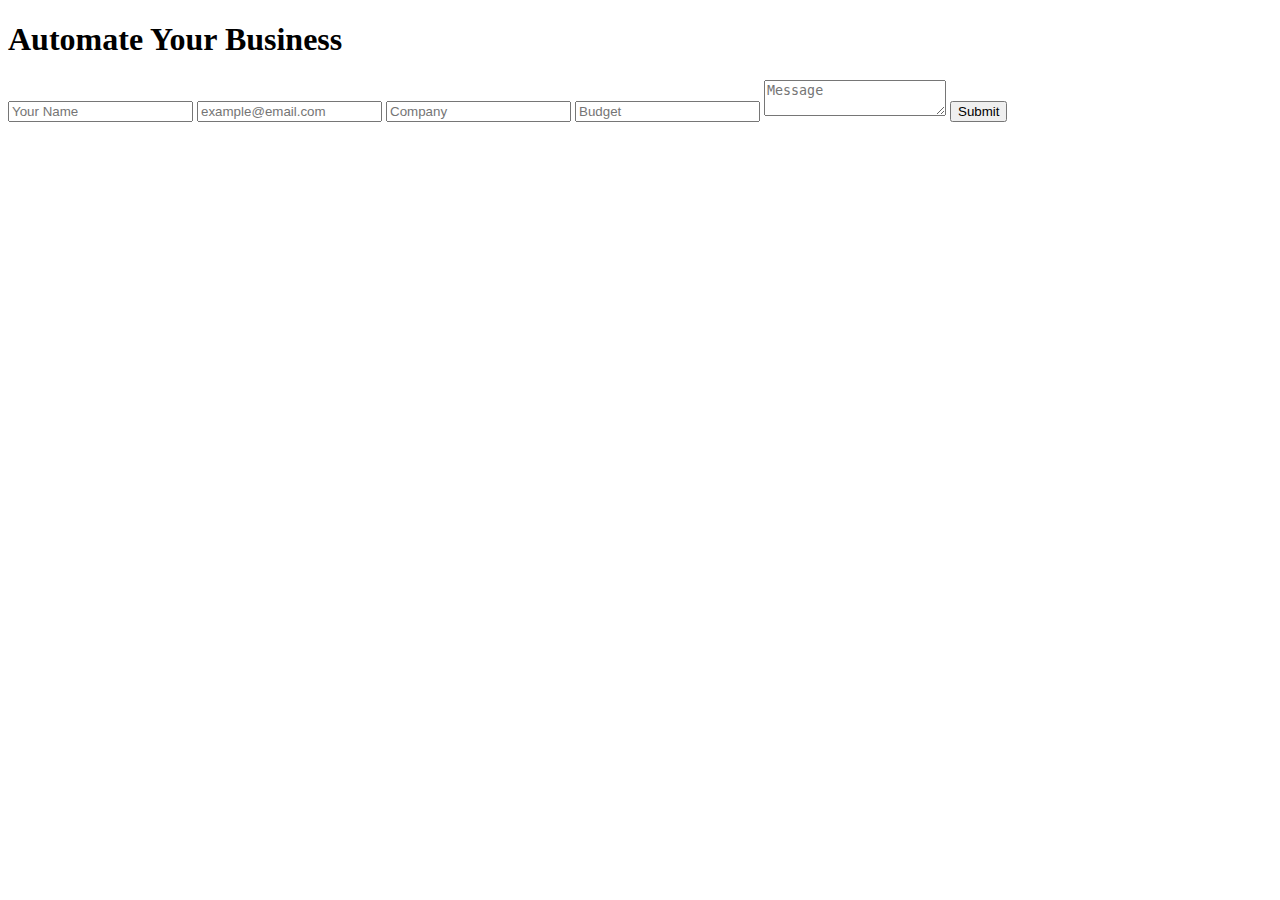
<file: frontend/index.html>
<!DOCTYPE html>
<html>
    <head>
        <title>Lead Automation</title>
        <script src=""https://cdn.tailwindcss.com></script>
    </head>
    <body class="bg-gray-100 flex items-center justify-center g-screen">
    <div class="bg-white p-10 rounded-2xl shadow-2xl w-[450px]">
        <h1 class="text-2xl font-bold mb-6 text-center">Automate Your Business</h1>
        <form id="leadform" class="space-y-4">
            <input class="w-full p-3 border rounded-lg" name="name" placeholder="Your Name" required>
            <input class="w-full p-3 border rounded-lg" name="email" type="email" placeholder="example@email.com" required>
            <input class="w-full p-3 border rounded-lg" name="company" placeholder="Company" required>
            <input class="w-full p-3 border rounded-lg" name="budget" type="number" placeholder="Budget" required>
            <textarea class="w-full p-3 border rounded-lg" name="message" placeholder="Message"></textarea>

            <button class="w-full bg-indigo-600 text-white p-3 rounded-lg hover:bg-indigo-700 transition">Submit</button>
            
        </form>
    </div>

    </body>
</html>
</file>
